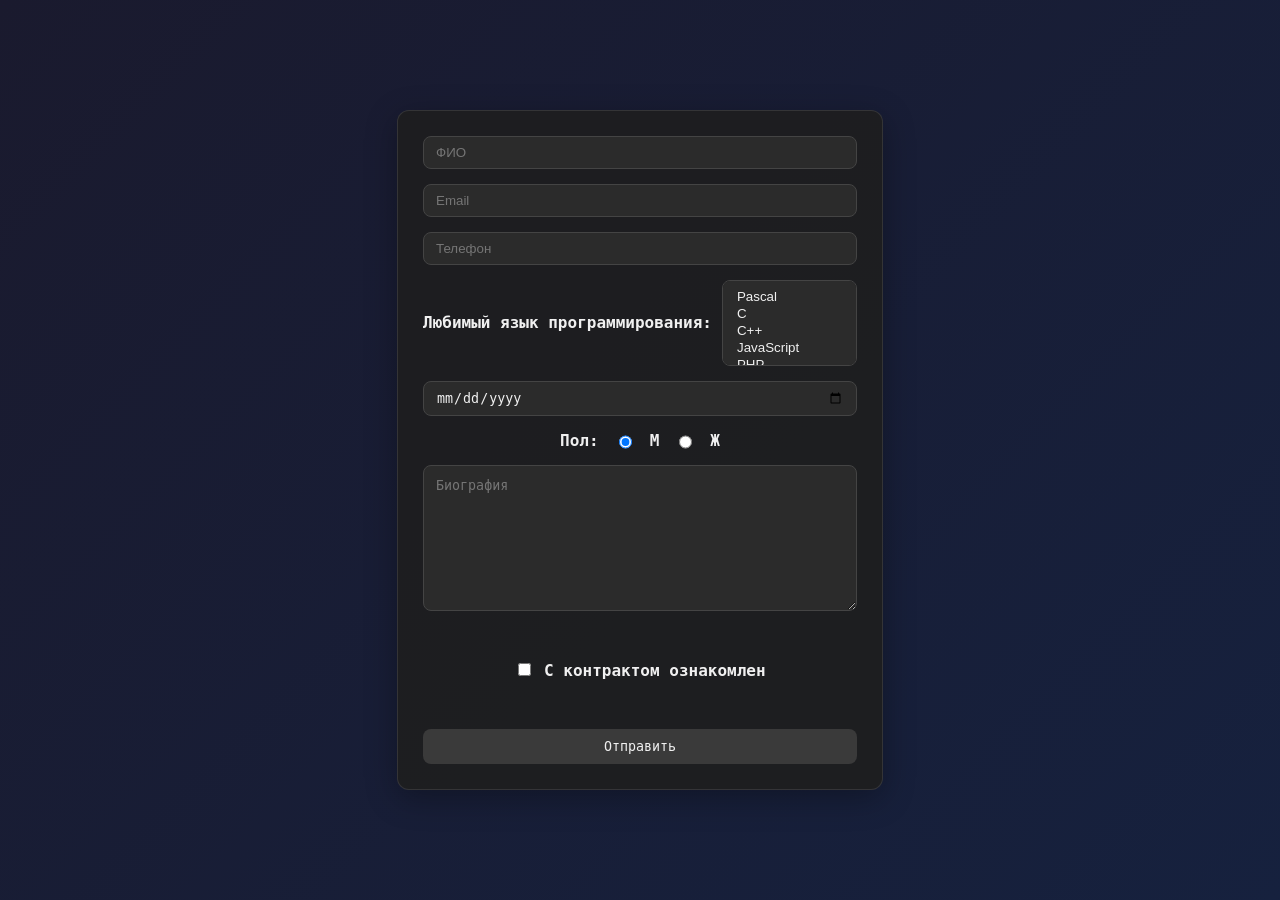
<file: index.html>
<!DOCTYPE html>
<html lang="en">
<head>
    <meta charset="UTF-8">
    <title>Form</title>
    <link href = "style.css" rel = "stylesheet" type="text/css">
</head>
<body>
    <form id="feedbackForm" action="submit.cgi" method="post">
    <input type="text" name="fio" placeholder="ФИО">
    <input type="email" name="email" placeholder="Email">
    <input type="tel" name="phone" placeholder="Телефон">
    <label id="lang_lbl">Любимый язык программирования:
            <select multiple="multiple" name = "langs">
            <option value = 1>Pascal</option>
            <option value = 2>C</option>
            <option value = 3>C++</option>
            <option value = 4>JavaScript</option>
            <option value = 5>PHP</option>
            <option value = 6>Python</option>
            <option value = 7>Java</option>
            <option value = 8>Haskel</option>
            <option value = 9>Clojure</option>
            <option value = 10>Prolog</option>
            <option value = 11>Scala</option>
            <option value = 12>Go</option>
            </select>
    </label>
        <input type="date" name="date" id = "date" placeholder="Дата рождения">
        <div id = "gend">
            <a>Пол:</a>
            <input type = "radio" name="gender" id="gender" value="male" checked>М
            <input type="radio" name="gender" value="female">Ж
        </div>
    <textarea name="message" placeholder="Биография"></textarea>
    <br>
    <label id="contract_lbl">
        <input type="checkbox" id="contract" name="policy"> С контрактом ознакомлен
    </label>
    <br>
    <button type="submit">Отправить</button>
    </form>
</body>
</html>
</file>
<file: style.css>
html, body {
    height: 100%;
    width: 100%;
}

body {
    font-family: "Cascadia Code", monospace;
    font-weight: 600;
    font-size: 16px;
    color: #f0f0f0;
    margin: 0;
    background: linear-gradient(135deg, #1a1a2e 0%, #16213e 100%);
    display: flex;
    padding: 20px;
    box-sizing: border-box;
}

form {
    padding: 25px;
    margin: auto;
    display: flex;
    flex-direction: column;
    width: 35%;
    min-width: 300px;
    background: rgba(31, 31, 31, 0.9);
    border-radius: 12px;
    box-shadow: 0 8px 32px rgba(0, 0, 0, 0.3);
    border: 1px solid rgba(255, 255, 255, 0.1);
    gap: 15px;
}

#errors {
    display: flex;
    flex-direction: column;
    gap: 5px;
    margin-bottom: 10px;
}

#gend {
    display: flex;
    flex-direction: row;
    justify-content: center;
    gap: 15px;
}

#lang_lbl {
    display: flex;
    align-items: center;
    gap: 10px;
}

select {
    flex-grow: 1;
    border-radius: 8px;
    padding: 8px 12px;
    background: #2b2b2b;
    color: #f0f0f0;
    border: 1px solid #444;
    transition: all 0.3s ease;
}

select:focus {
    outline: none;
    border-color: #646cff;
    box-shadow: 0 0 0 2px rgba(100, 108, 255, 0.2);
}

textarea {
    border-radius: 8px;
    max-width: 100%;
    min-height: 120px;
    padding: 12px;
    background: #2b2b2b;
    color: #f0f0f0;
    border: 1px solid #444;
    resize: vertical;
    transition: all 0.3s ease;
}

textarea:focus {
    outline: none;
    border-color: #646cff;
    box-shadow: 0 0 0 2px rgba(100, 108, 255, 0.2);
}

#contract_lbl {
    margin: 0 auto;
    font-weight: 600;
}

input {
    border-radius: 8px;
    padding: 8px 12px;
    background: #2b2b2b;
    color: #f0f0f0;
    border: 1px solid #444;
    transition: all 0.3s ease;
}

input:focus {
    outline: none;
    border-color: #646cff;
    box-shadow: 0 0 0 2px rgba(100, 108, 255, 0.2);
}

button {
    font-family: "Cascadia Code", monospace;
    font-weight: 300;
    border-radius: 8px;
    padding: 10px 20px;
    background: #3a3a3a;
    color: #f0f0f0;
    border: none;
    cursor: pointer;
    transition: all 0.3s ease;
}

button:hover {
    background: #646cff;
    color: #ffffff;
    transform: translateY(-2px);
    box-shadow: 0 4px 12px rgba(100, 108, 255, 0.3);
}

.error-field {
    border-color: #ff4d4d !important;
    box-shadow: 0 0 0 2px rgba(255, 77, 77, 0.2) !important;
}

.error-message {
    color: #ff4d4d;
    font-size: 14px;
    margin-top: 4px;
}
</file>
